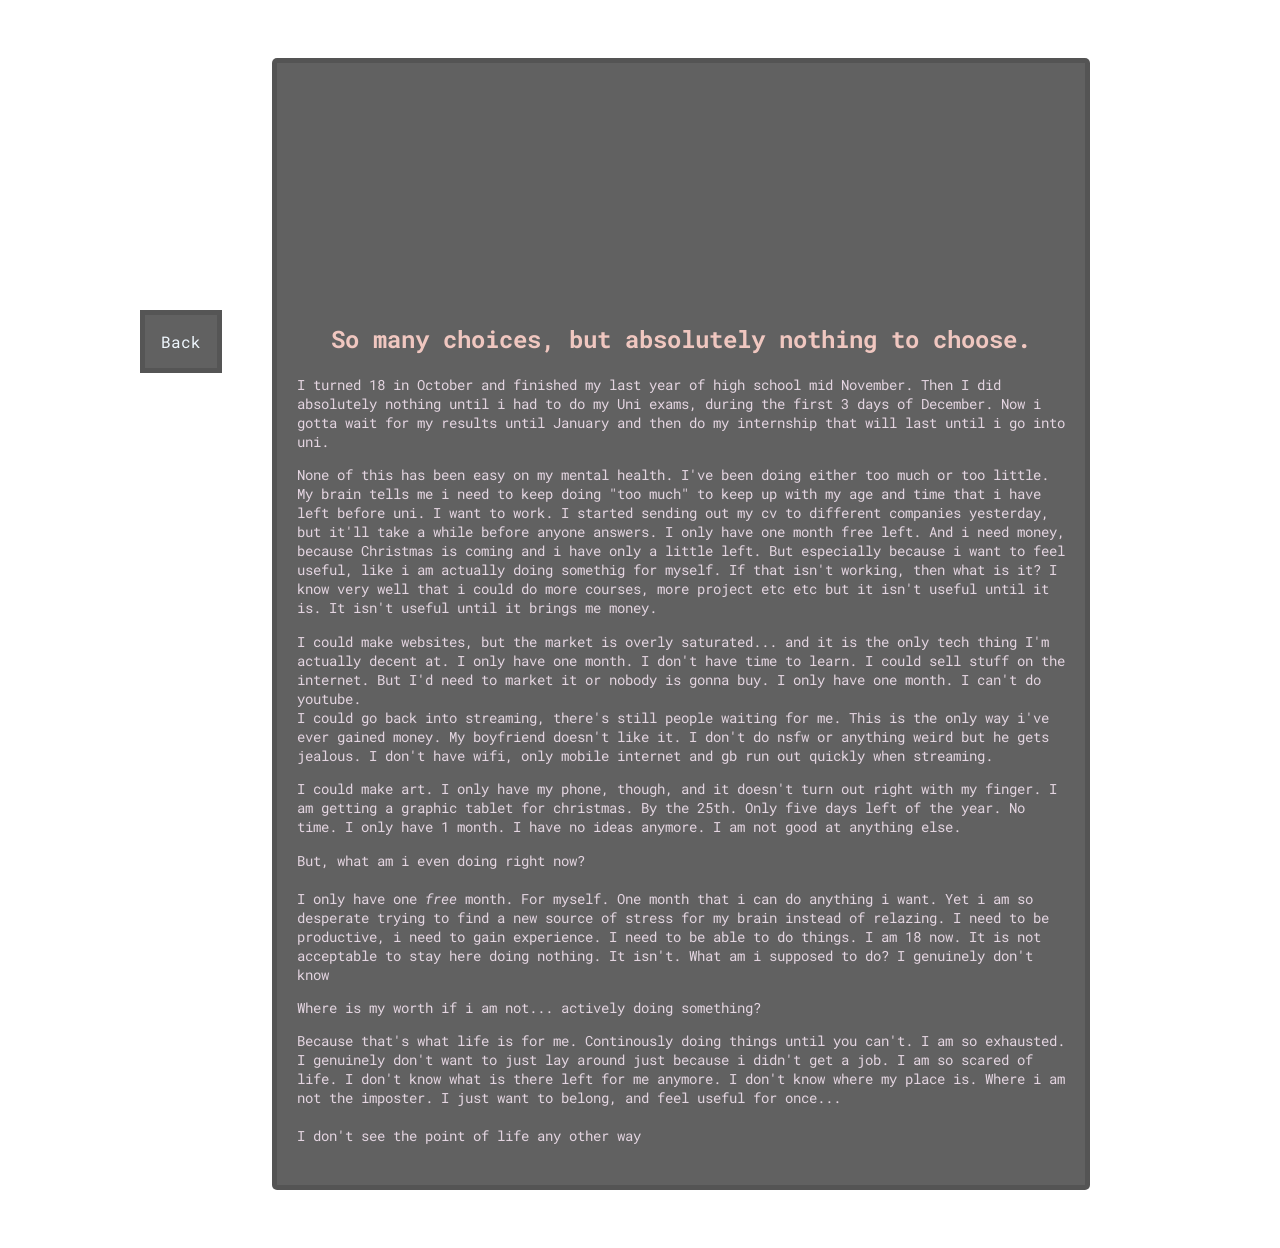
<file: public/blog/2025/dec_4/index.html>
<!DOCTYPE html>
<html lang="en">
<head>
    <meta charset="UTF-8">
    <meta name="viewport" content="width=device-width, initial-scale=1.0">
    <title>Document</title>
    <link rel="stylesheet" href="style.css">
    <link rel="preconnect" href="https://fonts.googleapis.com">
    <link rel="preconnect" href="https://fonts.gstatic.com" crossorigin>
    <link href="https://fonts.googleapis.com/css2?family=Open+Sans:ital,wght@0,300..800;1,300..800&family=Roboto+Mono:ital,wght@0,100..700;1,100..700&display=swap" rel="stylesheet">
</head>
<body>
    <p onclick="back()" class="back">Back</p>
    <div class="rect">
        <header></header>
        <h1 class="title">So many choices, but absolutely nothing to choose.</h1>
        
        <div class="cuerpo">
            <p>
                I turned 18 in October and finished my last year of high school mid November. 
                Then I did absolutely nothing until i had to do my Uni exams, during the first 3 days of December. 
                Now i gotta wait for my results until January and then do my internship that will last until i go into uni.
            </p>

            <p>
                None of this has been easy on my mental health. I've been doing either too much or too little.
                My brain tells me i need to keep doing "too much" to keep up with my age and time that i have left before uni.
                I want to work. I started sending out my cv to different companies yesterday, but it'll take a while before anyone answers.
                I only have one month free left. And i need money, because Christmas is coming and i have only a little left.
                But especially because i want to feel useful, like i am actually doing somethig for myself. If that isn't working, then what is it? 
                I know very well that i could do more courses, more project etc etc but it isn't useful until it is. It isn't useful until it brings me money.
            </p>

            <p>
                I could make websites, but the market is overly saturated... and it is the only tech thing I'm actually decent at.
                I only have one month. I don't have time to learn. I could sell stuff on the internet. But I'd need to market it or 
                nobody is gonna buy. I only have one month. I can't do youtube.  <br>
                I could go back into streaming, there's still people waiting for me. This is the only way i've ever gained money.
                My boyfriend doesn't like it. I don't do nsfw or anything weird but he gets jealous. I don't have wifi,
                only mobile internet and gb run out quickly when streaming.
            </p>

            <p>
                I could make art. I only have my phone, though, and it doesn't turn out right with my finger. I am getting a graphic tablet for christmas.
                By the 25th. Only five days left of the year. No time. I only have 1 month. I have no ideas anymore. I am not good at anything else.
            </p>

            <p>
                But, what am i even doing right now? <br> <br>
                I only have one <i>free</i> month. For myself. One month that i can do anything i want. Yet i am so desperate 
                trying to find a new source of stress for my brain instead of relazing. I need to be productive, i need to gain experience. I need to be able to do things.
                I am 18 now. It is not acceptable to stay here doing nothing. It isn't. What am i supposed to do? I genuinely don't know
            </p>

            <p>
                Where is my worth if i am not... actively doing something?
            </p>

            <p>
                Because that's what life is for me. Continously doing things until you can't. I am so exhausted. 
                I genuinely don't want to just lay around just because i didn't get a job. I am so scared of life.
                I don't know what is there left for me anymore. I don't know where my place is. Where i am not the imposter.
                I just want to belong, and feel useful for once... 
                <br>
                <br>
                I don't see the point of life any other way
            </p>
        </div>
    </div>

    <script src="script.js"></script>
</body>
</html>
</file>
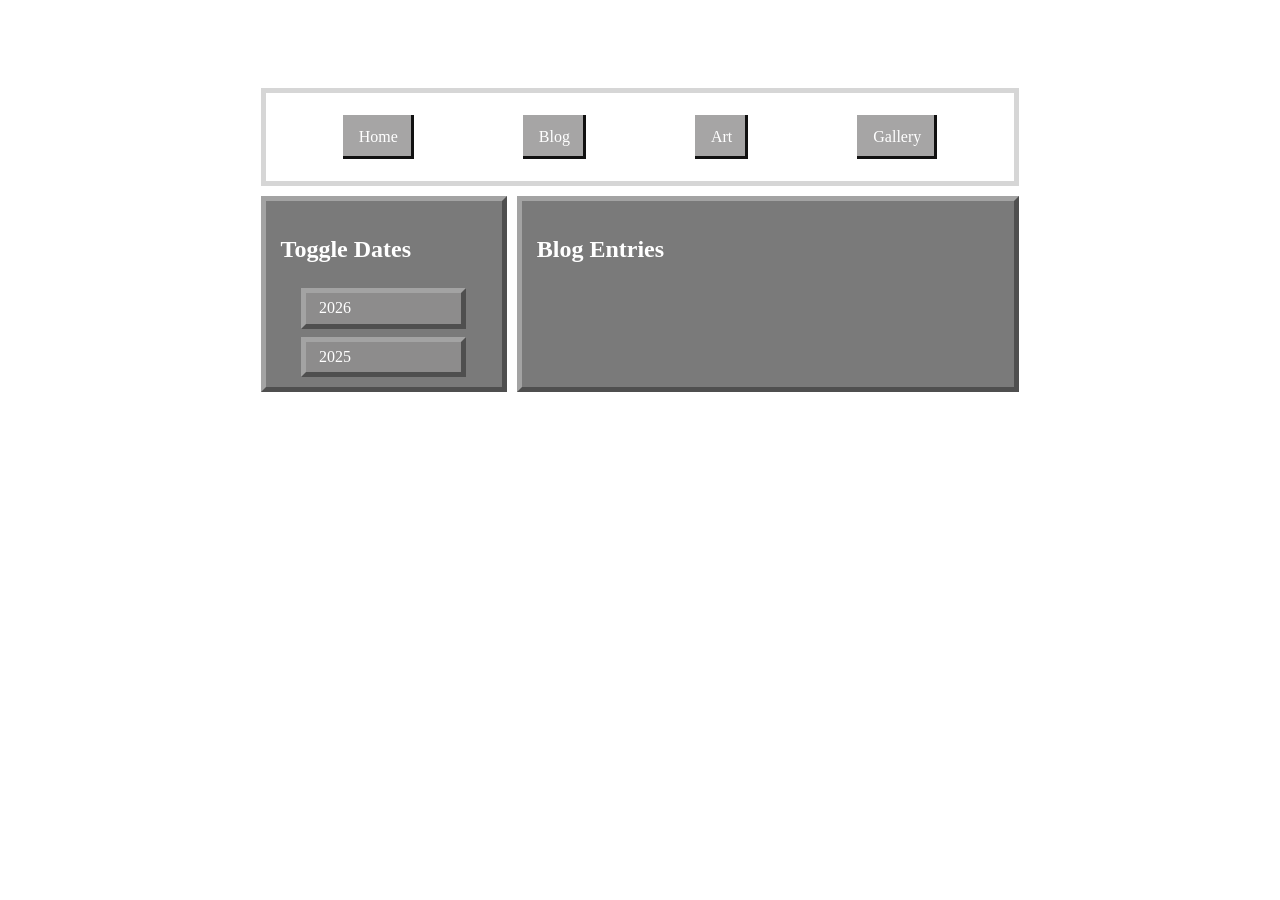
<file: public/blog/blog.html>
<!DOCTYPE html>
<html lang="en">
<head>
    <meta charset="UTF-8">
    <meta name="viewport" content="width=device-width, initial-scale=1.0">
    <title>Artemis's Diary</title>
    <link rel="stylesheet" href="blog.css">
</head>
<body>
    <div class="contenedor-blog">
        <header>
            <nav class="menu">
                    <a href="../home.html">Home</a>
                    <a href="blog.html">Blog</a>
                    <a href="#">Art</a>
                    <a href="#">Gallery</a>
            </nav>
        </header>
        <aside class="caja">
            <h2>Toggle Dates</h2>
            <div class="dates box" id="dates">
                <p class="year box" id="year-2026">2026</p>
                <p class="year box" id="year-2025">2025</p>
            </div>
        </aside>
        <section class="caja">
            <h2>Blog Entries</h2>
            <div class="entries" id="entries">
                <div class="entries-2025 block" id="entries-2025">
                    <a href="2025/dec_4/index.html">
                        <div class="entry">
                            <h3>An ocean of un-possibilities </h3>
                            <p class="entry-date">December 4th</p>
                        </div>
                    </a>
                </div>
                
                <div class="entries-2026 block" id="entries-2026">
                    <a href="#">
                        <div class="entry">
                            <h3>No entries yet</h3>
                            <p class="entry-date"></p>
                        </div>
                    </a>
                </div>
            </div>
        </section>
    </div>

    <script src="blog.js"></script>
</body>
</html>
</file>
<file: public/blog/2025/dec_4/style.css>
body {
    display: flex;
    justify-content: center;
    align-items: baseline;
    background-image: url('https://files.catbox.moe/svdwrk.jpg');
    background-attachment: fixed;
    font-family: 'Roboto Mono';
}

.rect {
    background-color: rgba(36, 35, 35, 0.719);
    padding: 20px;
    width: 60vw;
    margin: 50px;
    border: 5px solid rgba(59, 58, 59, 0.301);
    border-radius: 5px;
}

header {
    background-image: url('https://files.catbox.moe/hf7urm.jpg');
    height: 20vh;
    padding: 20px;
}

.title {
    color: rgb(240, 199, 192);
    text-align: center;
    font-size: 1.5em;
    margin: 20px 0;
}

.cuerpo {
    margin: 20px 0;
    color: rgb(228, 213, 225);
    font-size: 0.9em;
}

.back {
    display: inline-block;
    padding: 1em;
    color: aliceblue;
    background-color: rgba(36, 35, 35, 0.719);
    border: 5px solid rgba(59, 58, 59, 0.301);
    cursor: pointer;
}
</file>
<file: public/blog/blog.css>
html {
    scroll-behavior: smooth;
    cursor: url('[data-uri]'), auto;
}

body {
    display: flex;
    flex-direction: column;
    justify-content: center;
    align-items: center;
    background-image: url('https://files.catbox.moe/yvqywn.jpg');
    background-position: center;
    background-size: cover;
    background-attachment: fixed;
}

.contenedor-blog {
    display: grid;
    grid-template-columns: repeat(3, 1fr);
    gap: 10px;
    margin: 5em 0;
    width: 60%;
}

.caja {
    padding: 10px;
    background-color: rgba(107, 107, 107, 0.897);
    color: white;
    border: 5px outset rgb(163, 163, 163);
    h2 {
        padding: 0.2em;
    }
}

header {
    grid-column: 1 / -1;
    grid-row: 1;
    height: fit-content;
    nav {
        background-image: url("https://files.catbox.moe/5nzi82.jpg");
        background-position: center;
        background-size: cover;
        padding: 1.4em;
        border: 5px solid rgba(90, 90, 90, 0.247);
        display: flex;
        justify-content: space-around;
    }
    a {
        display: inline-block;
        color: white;
        text-decoration: none;
        margin: 0 15px;
        font-size: 1em;
        padding: 0.8em 1em;
        background-color: rgba(141, 140, 140, 0.781);
        box-shadow: inset -3px -3px rgba(12, 12, 12, 0.959);
        transition: ease all 0.3s;
        
        &:hover {
            cursor: url('[data-uri]'), auto;
            transform: translate(3px, 3px);
            box-shadow: inset 1px 1px rgb(44, 44, 44);
        }
    }
}

aside {
    grid-column: 1;
    grid-row: 2;
}

.dates {
    display: flex;
    flex-direction: column;
    align-items: center;
    gap: 8px;
    p {
        width: 60%;
        display: inline-block;
        color: white;
        text-decoration: none;
        margin: 0 15px;
        font-size: 1em;
        padding: 0.4em 0.8em;
        background-color: rgb(141, 140, 140);
        transition: ease all 0.3s;
        border: 5px outset rgb(163, 163, 163);
        &:hover {
            transition: ease all 0.3s;
            cursor: url('[data-uri]'), auto;
            border: 5px inset rgb(163, 163, 163);
        }
    }
}

section {
    grid-column: 2 / -1;
    grid-row: 2;
}

.entries {
    display: flex;
    flex-direction: column;
    gap: 10px;
    a {
        text-decoration: none;
        color: white;
        &:hover {
            cursor: url('[data-uri]'), auto;
        }
    }
}

.entries-2025,
.entries-2026 {
    display: none; /* Hide the entire container by default */
}

.entries-2025.active,
.entries-2026.active {
    display: block; /* Show when active */
}

.entry {
    padding: 5px 10px;
    background-color: rgb(110, 95, 114);
    border: 5px outset rgb(156, 136, 154);
}

.entry:hover {
    border: 5px inset rgb(156, 136, 154);
}
</file>
